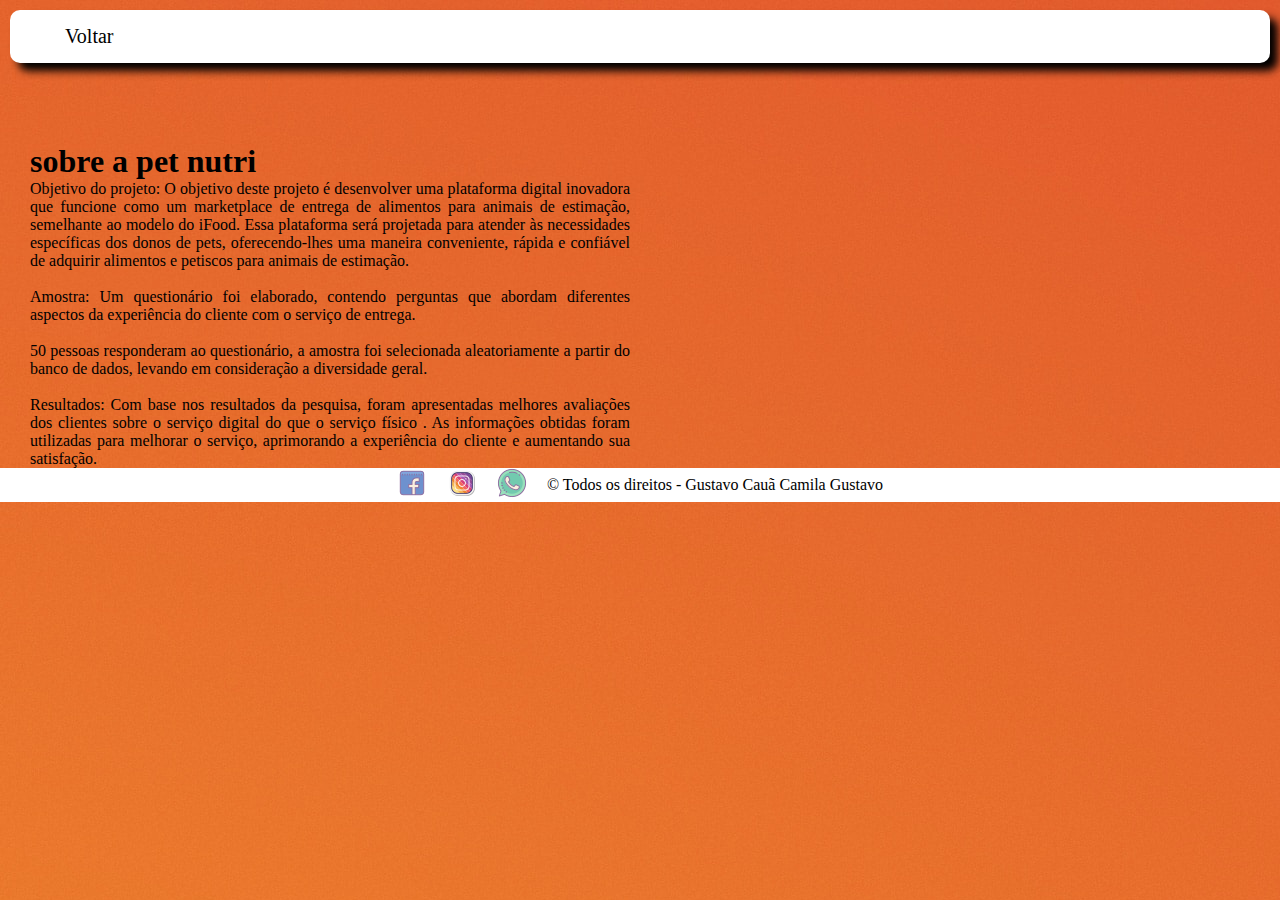
<file: landingpage-main/Sobre.html>
<!DOCTYPE html>
<html lang="en">

<head>
    <meta charset="UTF-8">
    <meta name="viewport" content="width=device-width, initial-scale=1.0">
    <link rel="stylesheet" href="css/sobre.css">
    <title>Document</title>
</head>

<body>
    <header class="teste1">
        <div class="hed">
            <nav class="volt">
                <a href="index.html">Voltar</a>
            </nav>
        </div>
    </header>
    <div class="txt">
        <h1>sobre a pet nutri</h1>
        <p>
            Objetivo do projeto: O objetivo deste projeto é desenvolver uma plataforma digital inovadora que funcione
            como
            um marketplace de entrega de alimentos para animais de estimação, semelhante ao modelo do iFood. Essa
            plataforma
            será projetada para atender às necessidades específicas dos donos de pets, oferecendo-lhes uma maneira
            conveniente, rápida e confiável de adquirir alimentos e petiscos para animais de estimação. <br> <br>

            Amostra: Um questionário foi elaborado, contendo perguntas que abordam diferentes aspectos da experiência do
            cliente com o serviço de entrega. <br> <br>

            50 pessoas responderam ao questionário, a amostra foi selecionada aleatoriamente a partir do banco de dados,
            levando em consideração a diversidade geral. <br> <br>

            Resultados: Com base nos resultados da pesquisa, foram apresentadas melhores avaliações dos clientes sobre o
            serviço digital do que o serviço físico . As informações obtidas foram utilizadas para melhorar o serviço,
            aprimorando a experiência do cliente e aumentando sua satisfação.
        </p>
    </div>

    <div class="bot">
        <footer class="count_rodape">
            <div class="rede-sociais">
                <a class="face-icon" href="#" target="_blank"><img src="img/icons8-facebook-30.png" alt=""></a>
                <a class="insta-icon" href="#" target="_blank"><img src="img/icons8-instagram-30.png" alt=""></a>
                <a class="whats-icon" href="#" target="_blank"><img src="img/icons8-whatsapp-30.png" alt=""></a>
            </div>
            <p>
                &#169 Todos os direitos - Gustavo Cauã Camila <a href="mailto:gustavosantosmudo@gmail.com">Gustavo
            </p>
        </footer>
    </div>
</body>

</html>
</file>
<file: landingpage-main/css/sobre.css>
*{
    margin: 0;
}
body {
	background-image: url('../img/background\ principal.jpg');
}

.hed {
	padding: 14 16;
	border-radius: 10px;
	margin: 10px;
	box-shadow: 8px 8px 8px #000;
	background-color: #fff;
	font-size: 20px;
	padding-left: 40px;
}

.volt a {
	display: inline;
	padding: 15px;
	text-decoration: none;
	color: #000;
	transition: background 0.8s;
	display: inline-flex;
	border-radius: 12px;
	max-height: 23px;
}

.volt a:hover {

	background-color: rgba(167, 93, 33, 0.671);
	border-radius: 12px;
}

.txt{
    margin-left: 30px;
    text-align: justify;
    width:600px;
    margin-top: 80px;
}

/* rodapé */
.count_rodape {
    width: 100%;
    height: 20%;
    display: flex;
    align-items: center;
    /* centrailizar na horizontal */
    justify-content: center;
    /* CENTRALIZA NA VERITAL */
    bottom: 0;
    left: 0;
    background-color: #ffffff;
    margin-bottom: 10px;

}

.rede-sociais {
    display: flex;
}

.face-icon {
    margin-right: 20px;
}

.face-icon:hover {
    transform: scale(1.5);
}


.insta-icon {
    margin-right: 20px;
}

.insta-icon:hover {
    transform: scale(1.5);
}

.whats-icon {
    margin-right: 20px;
}

.whats-icon:hover {
    transform: scale(1.5);
}


.icons-sociais {
    display: center;
    align-items: center;
    flex-wrap: wrap;
    width: 20px;
    height: 15px;
    margin: 15px;
    color: rgb(43, 206, 206);

}

.icons-sociais li a img {
    margin-top: 20px;
    margin-bottom: 30px;
    width: 30px;
    display: flex;

}

.count_rodape p a {
    text-decoration: none;
    color: rgb(0, 0, 0);
}
</file>
